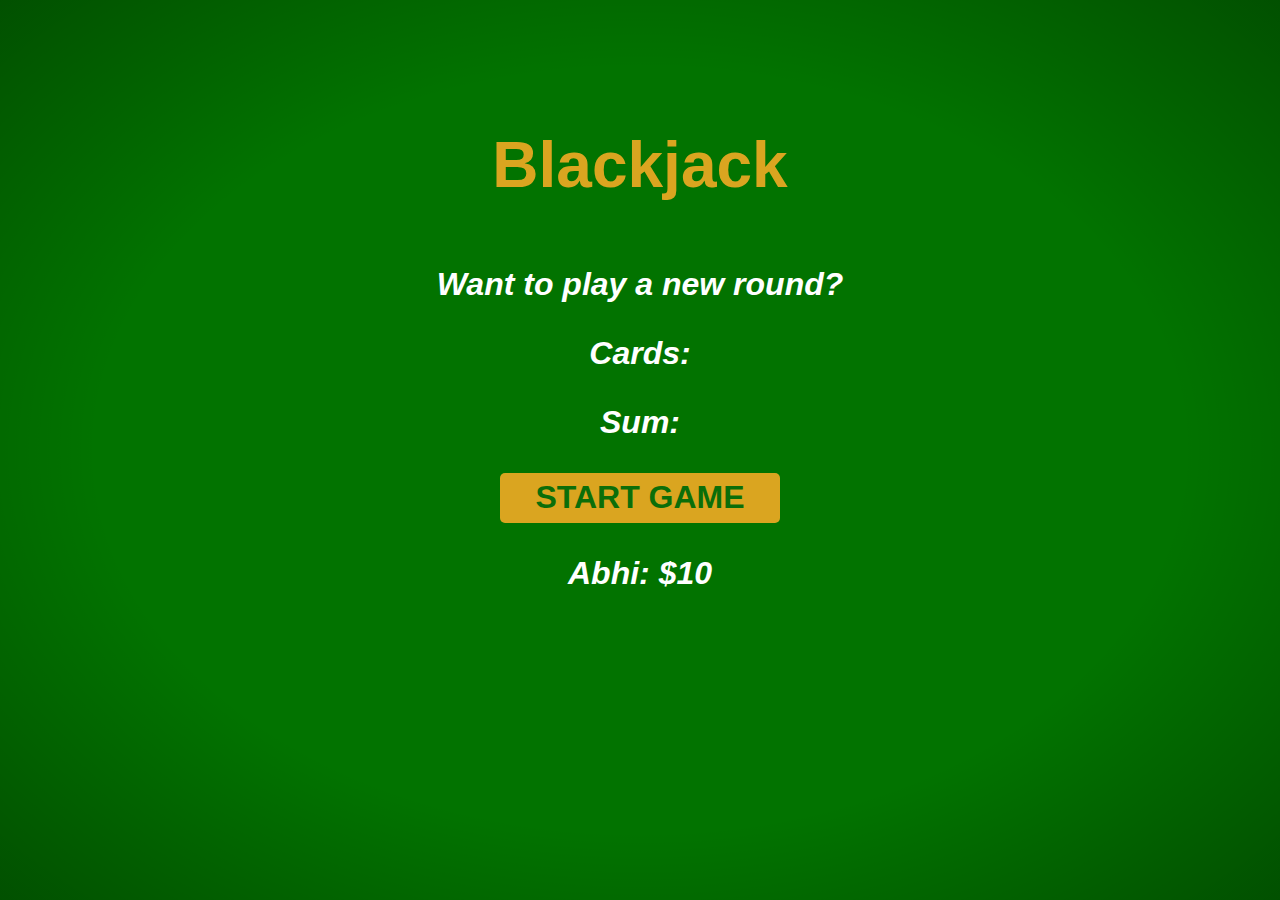
<file: black-jack/index.html>
<!DOCTYPE html>
<html lang="en">
<head>
    <meta charset="UTF-8">
    <meta name="viewport" content="width=device-width, initial-scale=1.0">
    <link rel="stylesheet" href = "./style.css">
    <script src = "./index.js" defer></script>
    <title>Black-Jack</title>
</head>
<body>
    <h1>Blackjack</h1>
    <div class="game">
        <p id="message">Want to play a new round?</p>
        <p id="cards"> Cards: </p>
        <p id="sum"> Sum: </p>
        <button onclick = "startGame()" class="btn" id="start">START GAME</button>
        <button onclick = "newCard()" class="btn" id="new-card">NEW CARD</button>
        <p id="player"></p>
        <button onclick = "restart()" class="btn" id="restart">RESTART</button>
        <button onclick = "buyChips()" class="btn" id="buy-chips">BUY $100 chips</button>
    </div>
</body>
</html>
</file>
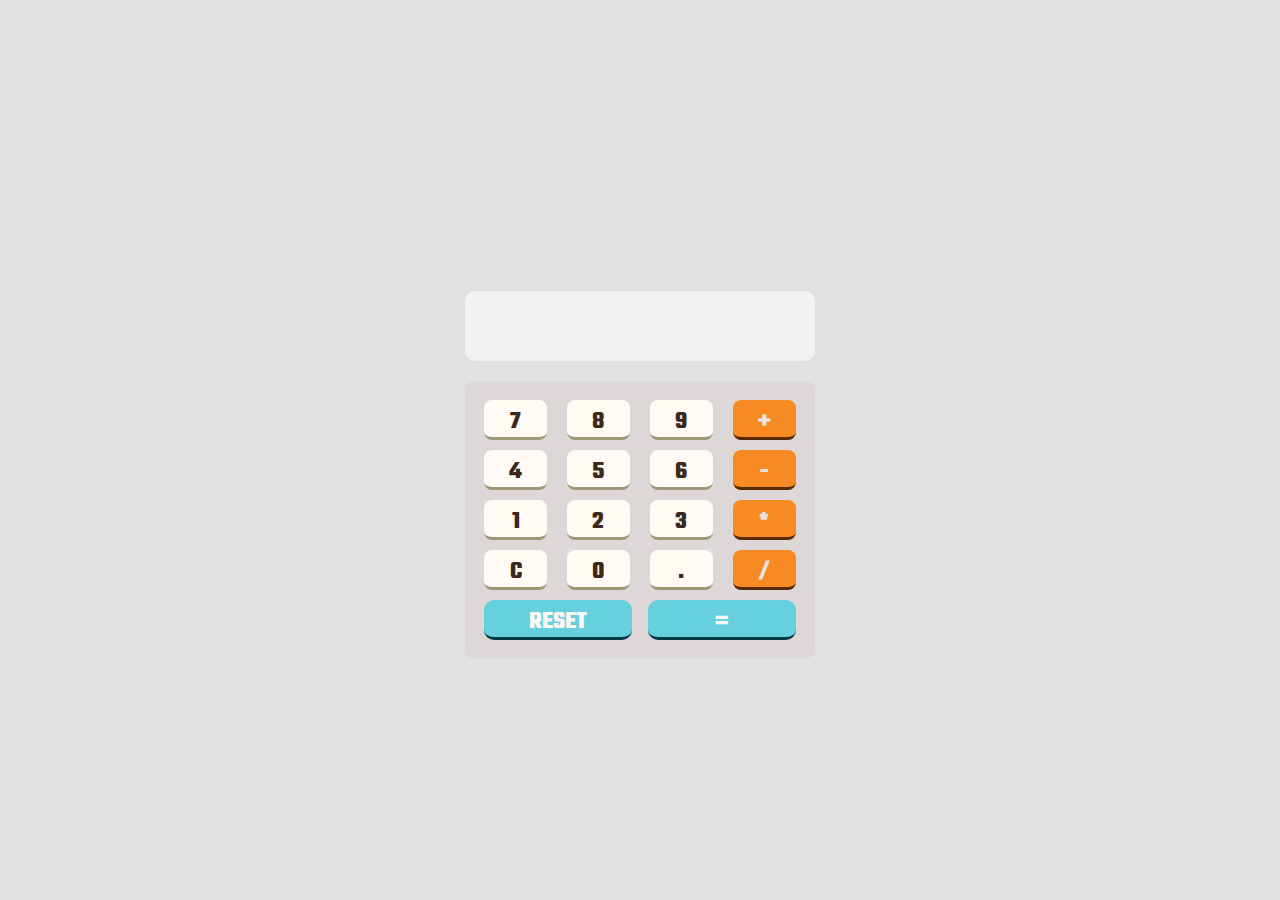
<file: calculator/index.html>
<!DOCTYPE html>
<html lang="en">
  <head>
    <meta charset="UTF-8" />
    <meta name="viewport" content="width=device-width, initial-scale=1.0" />
    <title>Document</title>
    <link rel="preconnect" href="https://fonts.googleapis.com" />
    <link rel="preconnect" href="https://fonts.gstatic.com" crossorigin />
    <link
      href="https://fonts.googleapis.com/css2?family=Outfit:wght@400;700&family=Teko&display=swap"
      rel="stylesheet"
    />
    <link rel="stylesheet" href="./style.css" />
    <script src="./index.js" defer></script>
  </head>
  <body>
    <div class="container">
      <div class="screen">
        <p id="display"></p>
      </div>
      <div class="calculator">
        <div class="column">
          <div class="key" onclick="calc(7)">7</div>
          <div class="key" onclick="calc(8)">8</div>
          <div class="key" onclick="calc(9)">9</div>
          <div class="key num" onclick="calc('+')">+</div>
        </div>
        <div class="column">
          <div class="key" onclick="calc(4)">4</div>
          <div class="key" onclick="calc(5)">5</div>
          <div class="key" onclick="calc(6)">6</div>
          <div class="key num" onclick="calc('-')">-</div>
        </div>
        <div class="column">
          <div class="key" onclick="calc(1)">1</div>
          <div class="key" onclick="calc(2)">2</div>
          <div class="key" onclick="calc(3)">3</div>
          <div class="key num" onclick="calc('*')">*</div>
        </div>
        <div class="column">
          <div class="key" onclick="calc('C')">C</div>
          <div class="key" onclick="calc(0)">0</div>
          <div class="key" onclick="calc('.')">.</div>
          <div class="key num" onclick="calc('/')">/</div>
        </div>
        <div class="column">
          <div class="key2" onclick="calc('RESET')">RESET</div>
          <div class="key2" onclick="calc('=')"> = </div>
        </div>
      </div>
    </div>
  </body>
</html>
</file>
<file: black-jack/style.css>
html, body{
    margin: 0;
    padding: 0;
    width: 100%;
    min-height: 100%;
}
body{
    background: rgb(2, 115, 0) radial-gradient(transparent 60%, rgba(0, 0, 0, 0.3) 100%);
    font-family: Arial, Helvetica, sans-serif
}
h1{
    text-align: center;
    color: goldenrod;
    margin-top: 2em;
    margin-bottom: 0;
    font-size: 4em;
}
.game{
    margin: auto;
    width: fit-content;
    padding: 2em;
}

.game p{
    color: white;
    font-size: 2em;
    font-style: italic;
    text-align: center;
    font-weight: 600;
}

.btn{
    border: none;
    width: 280px;
    display: block;
    margin: 0.5em auto;
    padding: 0.2em;
    color: rgb(11, 110, 9);
    background-color: goldenrod;
    border-radius: 5px;
    font-size: 2em;
    font-weight: 700;
    transition: 0.3s;
}

#new-card{
    display: none;
}

#restart{
    display: none;
}

#buy-chips{
    display: none;
}

.btn:hover{
    scale: 1.05;
}

.btn:active{
    background-color: rgb(219, 193, 142);
}
</file>
<file: calculator/style.css>
body {
  margin: 0;
  padding: 0;
  min-height: 100vh;
  position: relative;
  font-family: "Teko", sans-serif;
  display: flex;
  align-items: center;
  color: rgb(60, 41, 28);
  background-color: rgb(225, 225, 225);
}

.container {
  margin: auto;
  width: 350px;
  border-radius: 5px;
  padding: 20px 20px 15px 20px;
  justify-content: center;
}

.screen {
  height: 70px;
  padding: 0 0.5em;
  text-align: end;
  font-size: 45px;
  background-color: rgb(244, 241, 241);
  border-radius: 10px;
  line-height: 77px;
  align-content: left;
}

.calculator {
  margin-top: 20px;
  padding: 0.9em;
  border-radius: 10px;
  background-color: rgb(221, 216, 215);
  display: flex;
  flex-direction: column;
  justify-content: space-between;
}

.column {
  display: flex;
  height: 40px;
  line-height: 45px;
  justify-content: space-between;
  padding: 5px;
  text-align: center;
}

.key {
  width: 20%;
  border-bottom: solid 3px rgb(159, 152, 118);
  border-radius: 8px;
  font-weight: 800;
  background-color: rgb(255, 250, 243);
  font-size: 25px;
}

.key:hover{
  background-color: white;
  cursor: pointer;
}

.key:focus{
  border: none;
}

.num{
  background-color: rgb(248, 138, 35);
  border-bottom: solid 3px rgb(89, 41, 0);
  color: rgb(231, 229, 229);
}

.num:hover{
  background-color: rgb(230, 110, 30);

}

.key2 {
  width: 47.5%;
  border-bottom: solid 3px rgb(0, 56, 70);
  border-radius: 10px;
  font-weight: 800;
  color: rgb(251, 247, 247);
  background-color: rgb(102, 209, 221);
  font-size: 25px;
}
</file>
